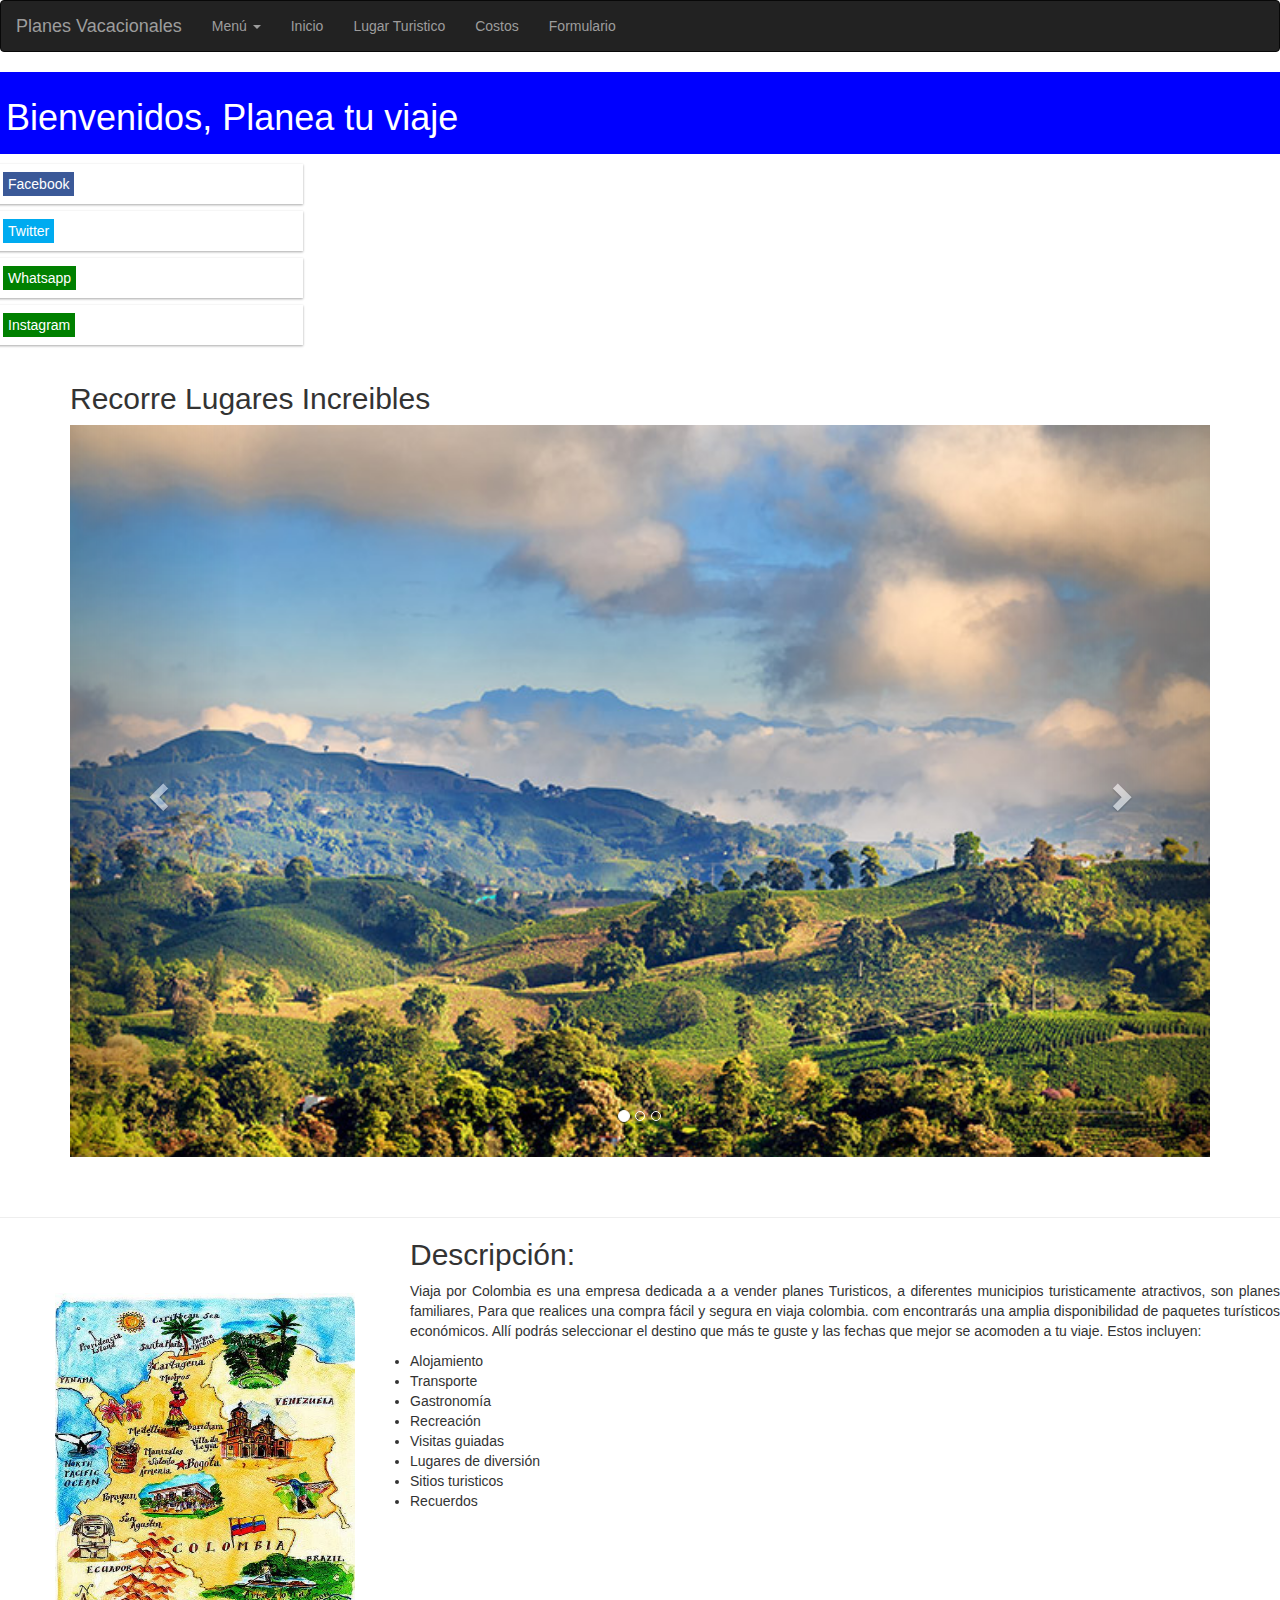
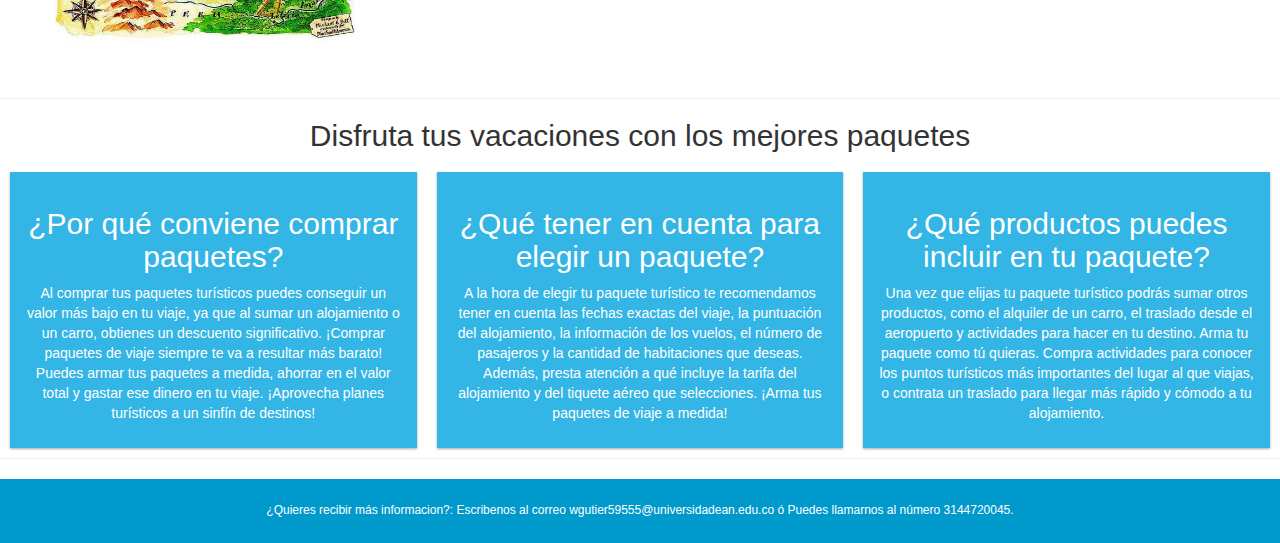
<file: Index.html>
<!DOCTYPE html>
<html lang="en">
<head>
  <title>Plan Vacacional</title>
   
  <meta charset="utf-8">
    <meta name="viewport" content="width=device-width, initial-scale=1.0">
<style>

* {
  box-sizing: border-box;
}

.row::after {
  content: "";
  clear: both;
  display: table;
}

[class*="col-"] {
  float: left;
  padding: 10px;
}

html {
  font-family: "Lucida Sans", sans-serif;
}

.header {
  background-color: blue;
  color: #ffffff;
  padding: 6px;
}

.menu ul {
  list-style-type: none;
  margin: 0;
  padding: 0;
}

.menu li {
  padding: 8px;
  margin-bottom: 7px;
  background-color: "33FFBE";
  color: #ffffff;
  box-shadow: 0 1px 3px rgba(0,0,0,0.12), 0 1px 2px rgba(0,0,0,0.24);
}

.menu li:hover {
  background-color: #0099cc;
}


.aside {
  background-color: #33b5e5;
  padding: 15px;
  color: #ffffff;
  text-align: center;
  font-size: 14px;
  box-shadow: 0 1px 3px rgba(0,0,0,0.12), 0 1px 2px rgba(0,0,0,0.24);
}

.footer {
  background-color: #0099cc;
  color: #ffffff;
  text-align: center;
  font-size: 12px;
  padding: 15px;
}


/* For mobile phones: */
[class*="col-"] {
  width: 100%;
}



@media only screen and (min-width: 600px) {
  /* For tablets: */
  .col-s-1 {width: 8.33%;}
  .col-s-2 {width: 16.66%;}
  .col-s-3 {width: 25%;}
  .col-s-4 {width: 33.33%;}
  .col-s-5 {width: 41.66%;}
  .col-s-6 {width: 50%;}
  .col-s-7 {width: 58.33%;}
  .col-s-8 {width: 66.66%;}
  .col-s-9 {width: 75%;}
  .col-s-10 {width: 83.33%;}
  .col-s-11 {width: 91.66%;}
  .col-s-12 {width: 100%;}
}
@media only screen and (min-width: 768px) {
  /* For desktop: */
  .col-1 {width: 8.33%;}
  .col-2 {width: 16.66%;}
  .col-3 {width: 25%;}
  .col-4 {width: 33.33%;}
  .col-5 {width: 41.66%;}
  .col-6 {width: 50%;}
  .col-7 {width: 58.33%;}
  .col-8 {width: 66.66%;}
  .col-9 {width: 75%;}
  .col-10 {width: 83.33%;}
  .col-11 {width: 91.66%;}
  .col-12 {width: 100%;}
}
.carousel-inner img {
    width: 100%;
   
}
.carousel-inner{
   
   
}
    .social {
	
	left: 0; /* Establecemos la barra en la izquierda */
	top: 200px; /* Bajamos la barra 200px de arriba a abajo */
	z-index: 1; /* Utilizamos la propiedad z-index para que no se superponga algún otro elemento como sliders, galerías, etc */
}
 
.social ul {
		list-style: none;
}
 
.social ul li a {
		display: inline-block;
		color:white;
		background: green ;
		padding: 2px 5px;
		text-decoration: none;
		-webkit-transition:all 500ms ease;
		-o-transition:all 500ms ease;
		transition:all 500ms ease; /* Establecemos una transición a todas las propiedades */
}
 
.social ul li .icon-facebook {background:#3b5998;} /* Establecemos los colores de cada red social, aprovechando su class */
.social ul li .icon-twitter {background: #00abf0;}
.social ul li .icon-whatsapp {background: green;}
.social ul li .icon-instagram {background: #ae181f;}

.social ul li a:hover {
		background: blue; /* Cambiamos el fondo cuando el usuario pase el mouse */
		padding: 10px 30px; /* Hacemos mas grande el espacio cuando el usuario pase el mouse */
}
</style>
  <meta name="viewport" content="width=device-width, initial-scale=1">
  <link rel="stylesheet" href="https://maxcdn.bootstrapcdn.com/bootstrap/3.4.1/css/bootstrap.min.css">
   <script src="https://ajax.googleapis.com/ajax/libs/jquery/3.4.1/jquery.min.js"></script>
  <script src="https://maxcdn.bootstrapcdn.com/bootstrap/3.4.1/js/bootstrap.min.js"></script>  
<script src="./js/JS/jquery-3.4.1.min.js"></script>
<script src="./js/JS/popper.min.js"></script>
<script src="./js/JS/bootstrap.min.js"></script>
  <link rel=" stylesheet " href= "./js/Bootstrap/bootstrap.min.js"  >
  <link rel="stylesheet" href="./css/all.css" >
  
  
   
</head>

<body>

<nav class="navbar navbar-inverse">
  <div class="container-fluid">
    <div class="navbar-header">
      <button type="button" class="navbar-toggle" data-toggle="collapse" data-target="#myNavbar">
        <span class="icon-bar"></span>
        <span class="icon-bar"></span>
        <span class="icon-bar"></span>                        
      </button>
      <a class="navbar-brand" href="#">Planes Vacacionales</a>
    </div>
    <div class="collapse navbar-collapse" id="myNavbar">
      <ul class="nav navbar-nav">

        <li class="dropdown">
          <a class="dropdown-toggle" data-toggle="dropdown" href="#">Menú <span class="caret"></span></a>
            <ul class="dropdown-menu">
            <li><a href="./Index.html">Inicio</a></li>
            <li><a href="./contenido/LugarTuristico.html">Lugar Turistico</a></li>
            <li><a href="./contenido/Pagina3P.html">Costos</a></li>
            <li><a href="./contenido/Pagina4P.html">Formulario</a></li>
          </ul>
        </li>
        <li><a href="./Index.html">Inicio</a></li>
        <li><a href="./contenido/LugarTuristico.html">Lugar Turistico</a></li>
        <li><a href="./contenido/Pagina3P.html">Costos</a></li>
        <li><a href="./contenido/Pagina4P.html">Formulario</a></li>
      </ul>
      
    </div>
  </div>
</nav>

<div class="header">
  <h1>Bienvenidos, Planea tu viaje</h1>
</div>

<div class="row">
  <div class="col-3 col-s-3 menu">
    <div class="social"> 
    <ul>
      <body>
          
         <li><a href="http://www.facebook.com" target="_blank" class="icon-facebook" >Facebook</a></li>
			<li><a href="http://www.twitter.com" target="_blank" class="icon-twitter">Twitter</a></li>
			<li><a href="http://www.whatsapp.com" target="_blank" class="icon-googleplus">Whatsapp</a></li>
			<li><a href="http://www.instagram.com" target="_blank" class="icon-pinterest">Instagram</a></li>
      </body>
    </ul>
  </div>  
 </div>
</div>
<div class="container">
  <h2>Recorre Lugares Increibles</h2>  
  <div id="myCarousel" class="carousel slide" data-ride="carousel">
    <!-- Indicators -->
    <ol class="carousel-indicators">
      <li data-target="#myCarousel" data-slide-to="0" class="active"></li>
      <li data-target="#myCarousel" data-slide-to="1"></li>
      <li data-target="#myCarousel" data-slide-to="2"></li>
    </ol>

    <!-- Wrapper for slides -->
    <div class="carousel-inner" role="listbox">
      <div class="item active">
        <img src="./img/manizales-colombia.png" alt="Eje Cafetero" style="width:100%;">
      </div>

      <div class="item">
        <img src="./img/cierra.png" alt="Sierra Nevada" style="width:100%;">
      </div>
    
      <div class="item">
        <img src="./img/SierraNevada.png" alt="Sierra Nevada" style="width:100%;">
      </div>
    </div>

    <!-- Left and right controls -->
    <a class="left carousel-control" href="#myCarousel" data-slide="prev">
      <span class="glyphicon glyphicon-chevron-left"></span>
      <span class="sr-only">Previous</span>
    </a>
    <a class="right carousel-control" href="#myCarousel" data-slide="next">
      <span class="glyphicon glyphicon-chevron-right"></span>
      <span class="sr-only">Next</span>
    </a>
  </div>
</div>


<div>  
<hr style="border:30px;">
<hr style="border:100px;">
<hr style="width:100%;">
<img style="float:left; margin:55px; width:300px; height:350px;"   src="./img/cultural.jpg"/>
<b><h2>Descripci&oacute;n: </h2></b>

<p align="justify"> Viaja por Colombia es una empresa dedicada  a a vender planes Turisticos, a diferentes
    municipios turisticamente atractivos, son planes familiares, Para que realices una compra fácil y segura en viaja colombia.
    com encontrarás una amplia disponibilidad de paquetes  turísticos económicos. Allí podrás seleccionar el destino que
    más te guste y las fechas que mejor se acomoden a tu viaje. Estos incluyen:</p> 
    <ul>
        <li> Alojamiento </li>
        <li> Transporte</li>
        <li> Gastronom&iacute;a</li>
        <li> Recreaci&oacute;n </li>
        <li> Visitas guiadas</li>
        <li> Lugares de diversi&oacute;n</li>
        <li> Sitios turisticos</li>
        <li> Recuerdos</li>
        </ul>
    </div> 
<hr style="border:15px;">
<hr style="border:2px;">
<hr style="width:100%;">
        <center><b><h2>Disfruta tus vacaciones con los mejores paquetes </h2></b></center>
  <div class="col-4 col-s-12">
    <div class="aside">
      
      
      <h2>¿Por qué conviene comprar paquetes?</h2>
      <p>Al comprar tus paquetes turísticos puedes conseguir un valor más bajo en tu viaje, ya que al sumar un alojamiento o un carro, obtienes un descuento significativo. ¡Comprar paquetes de viaje siempre te va a resultar más barato! Puedes armar tus paquetes a medida, ahorrar en el valor total y gastar ese dinero en tu viaje. ¡Aprovecha planes turísticos a un sinfín de destinos!</p>
      
    </div>
  </div>


  <div class="col-4 col-s-12">
    <div class="aside">
      
      
      <h2>¿Qué tener en cuenta para elegir un paquete?</h2>
      <p>A la hora de elegir tu paquete turístico te recomendamos tener en cuenta las fechas exactas del viaje, la puntuación del alojamiento, la información de los vuelos, el número de pasajeros y la cantidad de habitaciones que deseas. Además, presta atención a qué incluye la tarifa del alojamiento y del tiquete aéreo que selecciones. ¡Arma tus paquetes de viaje a medida!</p>
      
    </div>
  </div>
    
  <div class="col-4 col-s-12">
    <div class="aside">
      
      
      <h2>¿Qué productos puedes incluir en tu paquete?</h2>
      <p>Una vez que elijas tu paquete turístico podrás sumar otros productos, como el alquiler de un carro, el traslado desde el aeropuerto y actividades para hacer en tu destino. Arma tu paquete como tú quieras. Compra actividades para conocer los puntos turísticos más importantes del lugar al que viajas, o contrata un traslado para llegar más rápido y cómodo a tu alojamiento.</p>
      
    </div>
  </div>
<hr style="border:15px;">
<hr style="border:2px;">
<hr style="width:100%;">
    

</body>   

    
    
<div class="footer">
  <h6>¿Quieres recibir más informacion?: Escribenos al correo wgutier59555@universidadean.edu.co ó Puedes llamarnos al número 3144720045.</h6>
</div>


</html>
</file>
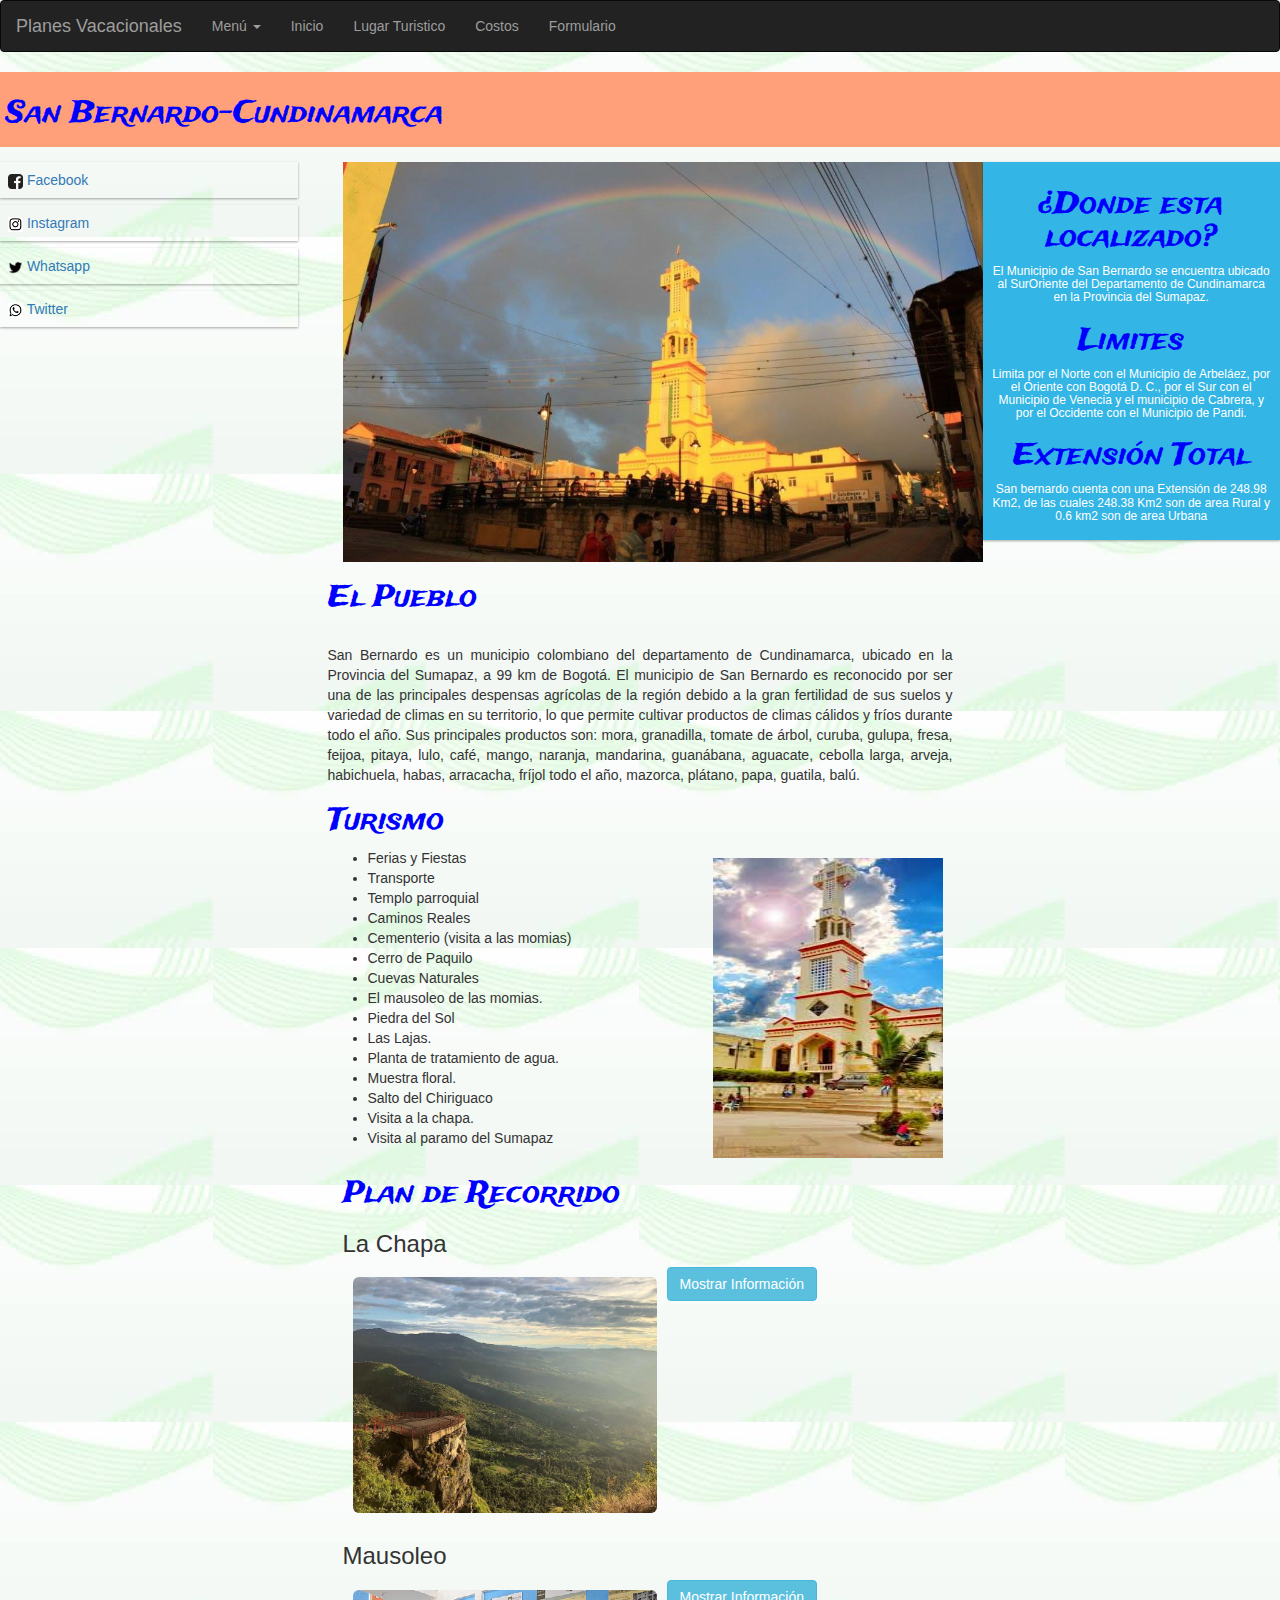
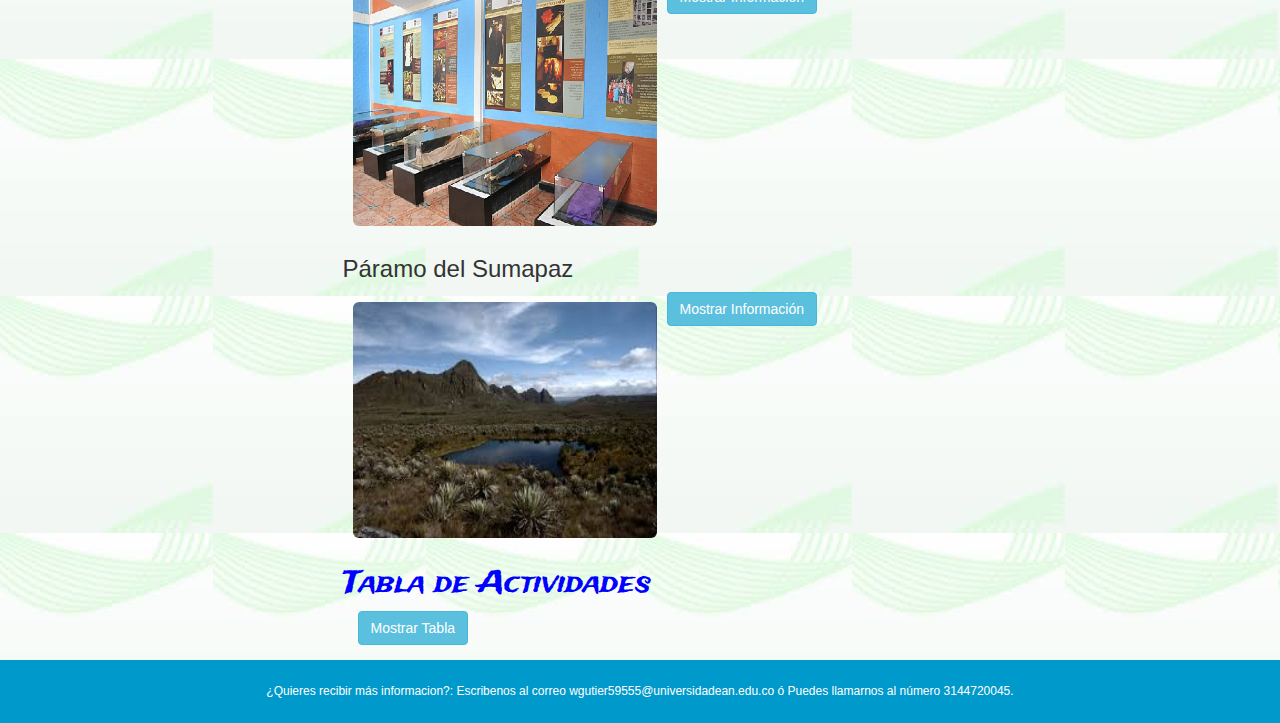
<file: contenido/LugarTuristico.html>
<!DOCTYPE html>
<html lang="en">
<head>
  <title>Lugar Turistico</title>
    <body background="../img/fondo03.jpg"></body>
  <meta charset="utf-8">
  <meta name="viewport" content="width=device-width, initial-scale=1">

  <link rel="stylesheet" href="https://maxcdn.bootstrapcdn.com/bootstrap/3.4.1/css/bootstrap.min.css" >
  <link href="../css/estilo.css"  rel="stylesheet">
 
    <script src="../js/JS/jquery-3.4.1.min.js"></script>
    <script src="../js/JS/popper.min.js"></script>
    <script src="../js/JS/bootstrap.min.js"></script>
    <script src="../js/JS/jquery.js"></script> 

</head>
<body>

<nav class="navbar navbar-inverse">
  <div class="container-fluid">
    <div class="navbar-header">
      <button type="button" class="navbar-toggle" data-toggle="collapse" data-target="#myNavbar">
        <span class="icon-bar"></span>
        <span class="icon-bar"></span>
        <span class="icon-bar"></span>                        
      </button>
      <a class="navbar-brand" href="#">Planes Vacacionales</a>
    </div>
    <div class="collapse navbar-collapse" id="myNavbar">
      <ul class="nav navbar-nav">

        <li class="dropdown">
          <a class="dropdown-toggle" data-toggle="dropdown" href="#">Menú <span class="caret"></span></a>
            <ul class="dropdown-menu">
            <li><a href="../Index.html">Inicio</a></li>
            <li><a href="./LugarTuristico.html">Lugar Turistico</a></li>
            <li><a href="Pagina3P.html">Costos</a></li>
            <li><a href="Pagina4P.html">Formulario</a></li>
          </ul>
        </li>
        <li><a href="../Index.html">Inicio</a></li>
        <li><a href="./LugarTuristico.html">Lugar Turistico</a></li>
        <li><a href="Pagina3P.html">Costos</a></li>
        <li><a href="Pagina4P.html">Formulario</a></li>
      </ul>
      
    </div>
  </div>
</nav>

<div class="header">
  <h2>San Bernardo-Cundinamarca</h2>
</div>

<div class="row">
  <div class="col-3 col-s-3 menu">
    <ul>
      <li><a href="https://www.facebook.com/"><img style="width:15px; height:15px;" src="../img/descarga.jpg">  Facebook</a> </li>
      <li><a href="https://www.instagram.com/"><img style="width:15px; height:15px;" src="../img/fa-instagram.png">  Instagram</a> </li>
      <li><a href="https://www.whatsapp.com/"><img style="width:15px; height:15px;" src="../img/fa-twitter.png">  Whatsapp</a> </li>
      <li><a href="https://www.twitter.com/"><img style="width:15px; height:15px;" src="../img/fa-whatsapp.png">  Twitter</a> </li>
    </ul>
  </div>
 <div class="col-6 col-s-9">
     <div class="container">
    
  
        <img class="img-responsive" src="../img/sanBernardo.jpg"  width="640" height="440"> 
     </div>
    
     
     <h2>El Pueblo</h2>
     <br><p align="justify">San Bernardo es un municipio colombiano del departamento de Cundinamarca,
        ubicado en la Provincia del Sumapaz, a 99 km de Bogotá.
        El municipio de San Bernardo es reconocido por ser una de las principales
        despensas agrícolas de la región debido a la gran fertilidad de sus suelos 
        y variedad de climas en su territorio, lo que permite cultivar productos de 
        climas cálidos y fríos durante todo el año. Sus principales productos son:
        mora, granadilla, tomate de árbol, curuba, gulupa, fresa, feijoa, pitaya,
        lulo, café, mango, naranja, mandarina, guanábana, aguacate, cebolla larga,
        arveja, habichuela, habas, arracacha, fríjol todo el año, mazorca, plátano,
        papa, guatila, balú.</p>
     <h2>Turismo</h2>
        <img style="float:right; margin:10px; width:230px; height:300px; "   src="../img/Iglesia.png">
            <ul>
                <li> Ferias y Fiestas </li>
                <li> Transporte</li>
                <li> Templo parroquial</li>
                <li> Caminos Reales </li>
                <li> Cementerio (visita a las momias)</li>
                <li> Cerro de Paquilo</li>
                <li> Cuevas Naturales</li>
                <li> El mausoleo de las momias.</li>
                <li> Piedra del Sol </li>
                <li> Las Lajas.</li>
                <li> Planta de tratamiento de agua.</li>
                <li> Muestra floral.</li>
                <li> Salto del Chiriguaco</li>
                <li> Visita a la chapa.</li>
                <li> Visita al paramo del Sumapaz</li>
        </ul>
     
     <div class="container">
        <h2>Plan de Recorrido</h2>
            <h3>La Chapa</h3>            
            <img style="float:left; margin:10px;" src="../img/chapa.jpg" class="img-rounded" alt="La chapa" width="304" height="236" > 
           <body>
                <div class="container">
                <button type="button" class="btn btn-info" data-toggle="collapse" data-target="#demo">Mostrar Información</button>
                <div id="demo" class="collapse">
                   <h5>La chapa  es un mirador, ubicado al sur-occidente de San Bernardo,
                    limita con Pandi, desde alli se puede observar claramente el nevado del ruiz
                    algunas ciudades y pueblos, es una hermosa vista, un paisaje natural hermoso, donde 
                    se puede ver claramente atardeceres marcados por los colores de la bandera
                    colombiana. Un lugar lleno de hsitorias, mitos y leyendas. 
                    Allí muchos Bikers practican el deporte, esta montalla tiene aproximadamente 650 metros de
                    alto, tambien se puede encontrar grandes rocas pintadas.</h5> 
                
                </div>
                </div>
            </body>
         <h3>Mausoleo</h3>            
            <img style="float:left; margin:10px;" src="../img/momias.jpg" class="img-rounded" alt="Mausoleo" width="304" height="236" > 
           <body>
                <div class="container">
                <button type="button" class="btn btn-info" data-toggle="collapse" data-target="#demo1">Mostrar Información</button>
                <div id="demo1" class="collapse">
                   <h5>Lo imperdible en San Bernardo es el cementerio con su Mausoleo de Momias.
                       Se trata de un museo donde se exhiben habitantes humildes del pueblo que por razones genéticas o de alimentación al morir, sus cuerpos no se descompusieron sino que se calcificaron conservando intactas la piel y algunas partes del cuerpo.

                       De acuerdo a la presentación de las momias,  se pueden deducir aspectos de la cultura sanbernardina desde 1.957: formas de vestir, costumbres, creencias y demás datos acerca de los pobladores de la región.
                       Con autorización de los familiares, junto a cada momia colocaron el nombre de la persona a la que correspondía, si era humilde, asistía a la misa, con quién estaba casada, etc.</h5> 
                
                </div>
                </div>
            </body>
           <h3>Páramo del Sumapaz</h3>            
            <img style="float:left; margin:10px;" src="../img/paramo.jpg" class="img-rounded" alt="Paramo Sumapaz" width="304" height="236" > 
           <body>
                <div class="container">
                <button type="button" class="btn btn-info" data-toggle="collapse" data-target="#demo2">Mostrar Información</button>
                <div id="demo2" class="collapse">
                   <h5>El páramo de Sumapaz fue considerado como un lugar de amor para los aborígenes muisca.
                       Fue asociado con las fuerzas sagradas de la creación y el origen del hombre, 
                       un dominio donde los humanos no deben entrar.
                       El Páramo de Sumapaz es el páramo más grande del mundo.
                       En el Parque Nacional Natural Sumapaz se encuentran representados 
                       dos de los principales ecosistemas de las montañas tropicales: 
                       el páramo y los bosques andinos. En el páramo se encuentran tres tipos 
                       básicos de ambientes: subpáramo, páramo propiamente dicho y superpáramo 
                       (Cuatrecasas 1958 tomado de Pedraza-Peñalosa et al,. 2004). En el bosque
                       andino se encuentran las franjas de vegetación de bosque altoandino, andino y subandino.</h5> 
                
                </div>
                </div>
            </body>
         <body>
          <h2>Tabla de Actividades</h2> 
        <div class="container">
        <button type="button" class="btn btn-info" data-toggle="collapse" data-target="#demo3">Mostrar Tabla</button>
        <div id="demo3" class="collapse">
          
          <p>Este es un listado de las cosas por hacer</p>            
          <table class="table table-dark table-striped">
            <thead>
              <tr>
                <th>Actividad</th>
                <th>Hora</th>
                <th></th>
              </tr>
            </thead>
            <tbody>
              <tr>
                <td>Espera Transporte</td>
                <td>4:50 am-5:00 am</td>
                <td></td>
              </tr>
              <tr>
                <td>Partida</td>
                <td>5:00 am</td>
                  <td></td>
              </tr>
              <tr>
                <td>Desayuno</td>
                <td>6:30 am -7:30 am</td>
                <td></td>
              </tr>
                 <tr>
                <td>Instalación Hotel</td>
                <td>7:00 am- 8:00 am</td>
                <td></td>
              </tr>
                 <tr>
                <td>Refrigerio</td>
                <td>8:00am -8:30 am</td>
                <td></td>
              </tr>
                 <tr>
                <td>Tour</td>
                <td>9:00 am - 12:20 pm</td>
                <td></td>
              </tr>
                 <tr>
                <td>almuerzo</td>
                <td>12:30 pm- 1:25pm</td>
                <td></td>
              </tr>
             <tr>
                <td>Segunda Parte del Tour</td>
                <td>1:30pm - 7:30pm</td>
                <td></td>
              </tr>
             <tr>
                <td>Hospedaje- descanso</td>
                <td>8:30 pm</td>
                <td></td>
              </tr>
            </tbody>
          </table>
        </div>
             </div>
        </body>

     </div>
  
     
</div>


  <div class="col-3 col-s-12">
    <div class="aside">
      <h2>¿Donde esta localizado?</h2>
      <h6>El Municipio de San Bernardo se encuentra ubicado al SurOriente del Departamento de Cundinamarca en la Provincia del Sumapaz.</h6>
      <h2>Limites</h2>
      <h6>Limita por el Norte con el Municipio de Arbeláez, por el Oriente con Bogotá D. C., por el Sur con el Municipio de Venecia y el municipio de Cabrera, y por el Occidente con el Municipio de Pandi.</h6>
      <h2>Extensión Total</h2>
      <h6>San bernardo cuenta con una Extensión de 248.98 Km2, de las cuales 248.38 Km2 son de area Rural y 0.6 km2 son de area Urbana</h6>
    </div>
  </div>
    
</div>

<div class="footer">
  <h6>¿Quieres recibir más informacion?: Escribenos al correo wgutier59555@universidadean.edu.co ó Puedes llamarnos al número 3144720045.</h6>
</div>

</body>
</html>
</file>
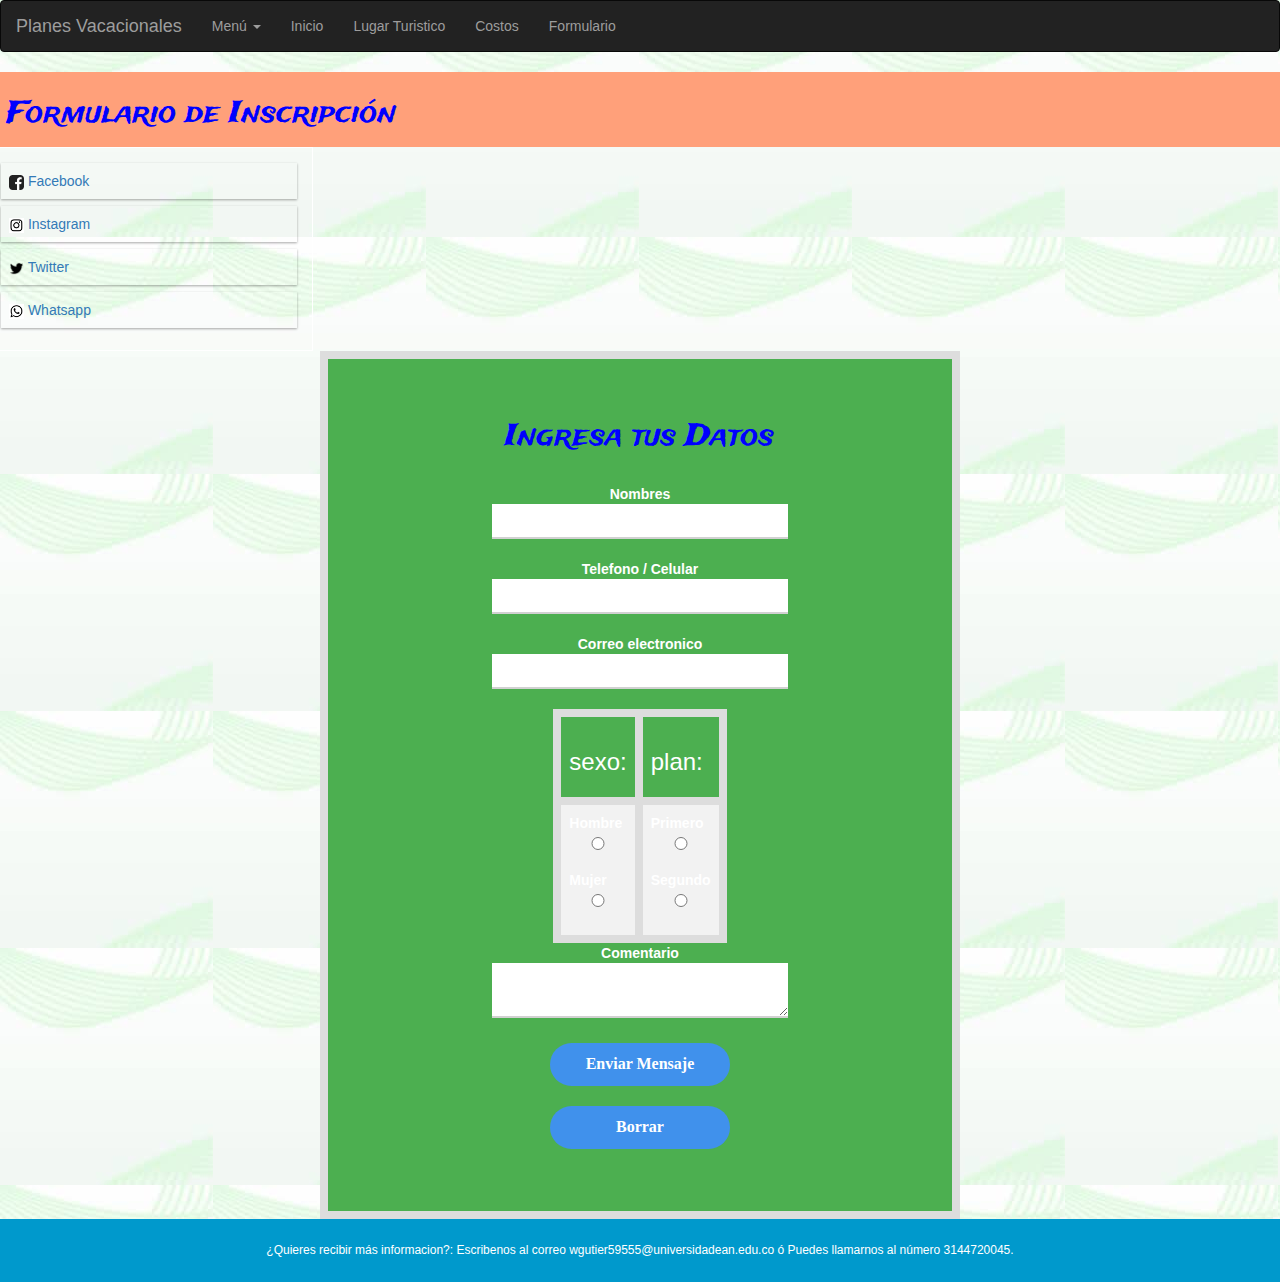
<file: contenido/Pagina4P.html>
<!DOCTYPE html>
<html>
<head>
  <title>Formulario de Inscripción</title>
  <body background="../img/fondo03.jpg"></body>
  <meta charset="utf-8">
  <meta name="viewport" content="width=device-width, initial-scale=1">

  <link rel="stylesheet" href="https://maxcdn.bootstrapcdn.com/bootstrap/3.4.1/css/bootstrap.min.css" >
  <link href="../css/estilo.css"  rel="stylesheet">
 <link href="../css/Stilo2.css"  rel="stylesheet">
    <script src="../js/JS/jquery-3.4.1.min.js"></script>
    <script src="../js/JS/popper.min.js"></script>
    <script src="../js/JS/bootstrap.min.js"></script>
    <script src="../js/JS/jquery.js"></script>
    <script src="../js/JS/myFunction.js"></script> 

</head>
<body>
    <nav class="navbar navbar-inverse">
  <div class="container-fluid">
    <div class="navbar-header">
      <button type="button" class="navbar-toggle" data-toggle="collapse" data-target="#myNavbar">
        <span class="icon-bar"></span>
        <span class="icon-bar"></span>
        <span class="icon-bar"></span>                        
      </button>
      <a class="navbar-brand" href="#">Planes Vacacionales</a>
    </div>
    <div class="collapse navbar-collapse" id="myNavbar">
      <ul class="nav navbar-nav">

        <li class="dropdown">
          <a class="dropdown-toggle" data-toggle="dropdown" href="#">Menú <span class="caret"></span></a>
            <ul class="dropdown-menu">
            <li><a href="../Index.html">Inicio</a></li>
            <li><a href="../contenido/LugarTuristico.html">Lugar Turistico</a></li>
            <li><a href="../contenido/Pagina3P.html">Costos</a></li>
            <li><a href="../contenido/Pagina4P.html">Formulario</a></li>
          </ul>
        </li>
        <li><a href="../Index.html">Inicio</a></li>
        <li><a href="../contenido/LugarTuristico.html">Lugar Turistico</a></li>
        <li><a href="../contenido/Pagina3P.html">Costos</a></li>
        <li><a href="../contenido/Pagina4P.html">Formulario</a></li>
      </ul>
      
    </div>
  </div>
</nav>
<div class="header">
  <h2>Formulario de Inscripción</h2>
</div>

<div class="row">
  <div class="col-3 col-s-3 menu">
    <ul>
      <li><a href="https://www.facebook.com/"><img style="width:15px; height:15px;" src="../img/descarga.jpg">  Facebook</a> </li>
      <li><a href="https://www.instagram.com/"><img style="width:15px; height:15px;" src="../img/fa-instagram.png">  Instagram</a> </li>
      <li><a href="https://www.Twitter.com/"><img style="width:15px; height:15px;" src="../img/fa-twitter.png">  Twitter</a> </li>
      <li><a href="https://www.whatsapp.com/"><img style="width:15px; height:15px;" src="../img/fa-whatsapp.png">  Whatsapp</a> </li>
    </ul>
  </div>
    </div>  
    <center>
    <table id="customers">
    <tr>
        <th>
            <center>
     <form action="" class="form_contact">
            <center><h2>Ingresa tus Datos</h2></center>
         <br>
            <div class="user_info">
                Nombres
                <input type="text" id="names" required >

                Telefono / Celular
                <input type="text" id="telefono" required>

                Correo electronico 
                <input type="email" id="email" required >
                
                <center>
                <table id="customers">
                    <tr>
                        <th><h3>sexo:</h3></th>
                        <th><h3>plan:</h3></th>
                    
                    </tr> 
                    <tr>
                        <td>Hombre
                            <input type="radio" name="sexo" id="hombre" required>
                    Mujer
                            <input type="radio" name="sexo" id="mujer" required></td>
                        <td>Primero
                            <input type="radio" name="plan" id="primero" required>
                    Segundo
                            <input type="radio" name="plan" id="segundo" required></td>
                    </tr>
                </table>
                </center>

                Comentario 
                <textarea id="mensaje"></textarea>
                <center>
                    
                <input type="submit" value="Enviar Mensaje" onclick="alerta()" id="btnSend">
                    
                <input type="reset" value="Borrar">
                </center>
            </div>
        </form>
            </center>
        </th>
        </tr>
    </table>
    </center>
    <div class="footer">
  <h6>¿Quieres recibir más informacion?: Escribenos al correo wgutier59555@universidadean.edu.co ó Puedes llamarnos al número 3144720045.</h6>
</div>
    </body>
</html>
</file>
<file: css/estilo.css>
h1{
	 font-style: normal;
	 color: black;
}
h2{
	font-style: normal;
	color: blue;
    font-family: TradeWinds;
}
h4{
	font-style: normal;
	color: blue;
    font-family: TradeWinds;
}
.parrafo1{
	font-style:italic;

}

@font-face{
    font-family:TradeWinds;
    src:url(../fonts/TradeWinds-Regular.ttf)
}

.p{
   text-align: justify;
}
h5 {
  width: 50%;
  border: white 4px solid;
  margin-left: 150px;
  margin-right: auto;
  text-align: justify;
}

.carousel-inner img {
    width: 100%;
    max-height: 460px;
}
.carousel-inner{
    width: 260px;
    height: 460px;
}
.blue {
  color: blue;
}
.social {
	position: fixed; /* Hacemos que la posición en pantalla sea fija para que siempre se muestre en pantalla*/
	left: 0; /* Establecemos la barra en la izquierda */
	top: 200px; /* Bajamos la barra 200px de arriba a abajo */
	z-index: 2000; /* Utilizamos la propiedad z-index para que no se superponga algún otro elemento como sliders, galerías, etc */
}
 
.social ul {
		list-style: none;
}
 
.social ul li a {
		display: inline-block;
		color:#fff;
		background: #000;
		padding: 10px 15px;
		text-decoration: none;
		-webkit-transition:all 500ms ease;
		-o-transition:all 500ms ease;
		transition:all 500ms ease; /* Establecemos una transición a todas las propiedades */
}
 
.social ul li .icon-facebook {background:#3b5998;} /* Establecemos los colores de cada red social, aprovechando su class */
.social ul li .icon-twitter {background: #00abf0;}
.social ul li .icon-googleplus {background: #d95232;}
.social ul li .icon-pinterest {background: #ae181f;}
.social ul li .icon-mail {background: #666666;}
 
.social ul li a:hover {
		background: #000; /* Cambiamos el fondo cuando el usuario pase el mouse */
		padding: 10px 30px; /* Hacemos mas grande el espacio cuando el usuario pase el mouse */
}
* {
  box-sizing: border-box;
}

.row::after {
  content: "";
  clear: both;
  display: table;
}

[class*="col-"] {
  float: left;
  padding: 15px;
}

html {
  font-family: "Lucida Sans", sans-serif;
}

.header {
  background-color: #FFA07A;
  color: #ffffff;
  padding: 6px;
}

.menu ul {
  list-style-type: none;
  margin: 0;
  padding: 0;
}

.menu li {
  padding: 8px;
  margin-bottom: 7px;
  background-color: 33FFBE;
  
  box-shadow: 0 1px 3px rgba(0,0,0,0.12), 0 1px 2px rgba(0,0,0,0.24);
}

.menu li:hover {
  background-color: #0099cc;
}

.aside {
  background-color: #33b5e5;
  padding: 7px;
  color: #ffffff;
  text-align: center;
  font-size: 3px;
  box-shadow: 0 1px 3px rgba(0,0,0,0.12), 0 1px 2px rgba(0,0,0,0.24);
}

.footer {
  background-color: #0099cc;
  color: #ffffff;
  text-align: center;
  font-size: 12px;
  padding: 15px;
}

/* For mobile phones: */
[class*="col-"] {
  width: 100%;
}

@media only screen and (min-width: 600px) {
  /* For tablets: */
  .col-s-1 {width: 8.33%;}
  .col-s-2 {width: 16.66%;}
  .col-s-3 {width: 25%;}
  .col-s-4 {width: 33.33%;}
  .col-s-5 {width: 41.66%;}
  .col-s-6 {width: 50%;}
  .col-s-7 {width: 58.33%;}
  .col-s-8 {width: 66.66%;}
  .col-s-9 {width: 75%;}
  .col-s-10 {width: 83.33%;}
  .col-s-11 {width: 91.66%;}
  .col-s-12 {width: 100%;}
}
@media only screen and (min-width: 768px) {
  /* For desktop: */
  .col-1 {width: 8.33%;}
  .col-2 {width: 16.66%;}
  .col-3 {width: 25%;}
  .col-4 {width: 33.33%;}
  .col-5 {width: 41.66%;}
  .col-6 {width: 50%;}
  .col-7 {width: 58.33%;}
  .col-8 {width: 66.66%;}
  .col-9 {width: 75%;}
  .col-10 {width: 83.33%;}
  .col-11 {width: 91.66%;}
  .col-12 {width: 100%;}
}
.carousel-inner img {
    width: 50%;
    max-height: 460px;
}
.carousel-inner{
    width: 10%;
    height: 460px;
}
:focus{
    outline: none;
}



#customers td, #customers th {
  border: 2px solid #ddd;
  padding: 2px;
}


#customers th {
  padding-top: 12px;
  padding-bottom: 12px;

  background-color: #F8DC6C;
  color: #A50404;;
}

form.form_contact{
    width: 62%;
    padding: 30px 40px;
}






form.form_contact input,
form.form_contact textarea{
    width: 100%;
    padding: 8px 0px 5px;
    margin-bottom: 20px;

    border: none;
    border-bottom: 2px solid #D1D1D1;

    font-family: 'Open sans';
	color: #5A5A5A;
	font-size: 14px;
	font-weight: 400;
}

form.form_contact textarea{
    max-width: 100%;
    min-width: 100%;
    max-height: 90px;
}

form.form_contact input[type="submit"]{
    width: 180px;
	background: #4091EC;
	padding: 10px;
	border: none;
	border-radius: 25px;

    align-self: flex-end;

    color: #fff;
	font-family: 'Open sans';
	font-size: 16px;
	font-weight: 600;
	cursor: pointer;
}

form.form_contact input[type="submit"]:hover{
    background: #3371B6;
}


form.form_contact input[type="reset"]{
    width: 180px;
	background: #4091EC;
	padding: 10px;
	border: none;
	border-radius: 25px;

    align-self: flex-end;

    color: #fff;
	font-family: 'Open sans';
	font-size: 16px;
	font-weight: 600;
	cursor: pointer;
}

form.form_contact input[type="reset"]:hover{
    background: #3371B6;
}
</file>
<file: css/Stilo2.css>
body{
    background-color:blue;
}
        @media only screen and (max-width:800px){
        body{
            background-color: aqua;
            }
         }
* {
      box-sizing: border-box;
}

.row::after {
  content: "";
  clear: both;
  display: table;
}

[class*="col-"] {
float: left;
padding: 15px;
border: 1px solid white;
}
[class*="col-"] {
  width: 100%;
}
@media only screen and (min-width: 800px) {
.col-1 {width: 8.33%;}
.col-2 {width: 16.66%;}
.col-3 {width: 25%;}
.col-4 {width: 33.33%;}
.col-5 {width: 41.66%;}
.col-6 {width: 50%;}
.col-7 {width: 58.33%;}
.col-8 {width: 66.66%;}
.col-9 {width: 75%;}
.col-10 {width: 83.33%;}
.col-11 {width: 91.66%;}
.col-12 {width: 100%;}
        }
.dropdown {
  position: relative;
  display: inline-block;
}

.dropdown-content {
  display: none;
  position: absolute;
  background-color: #CAFD83;
  min-width: 400px;
  box-shadow: 0px 8px 16px 0px rgba(0,0,0,0.2);
  padding: 12px 16px;
  z-index: 1;
}

.dropdown:hover .dropdown-content {
  display: block;
}
    
#customers {
  font-family: "Trebuchet MS", Arial, Helvetica, sans-serif;
  border-collapse: collapse;
  width: 50%;
}

#customers td, #customers th {
  border: 8px solid #ddd;
  padding: 8px;
}

#customers tr:nth-child(even){background-color: #f2f2f2;}
        #customers tr:nth-child(odd){background-color: #f2f2f2;}

#customers tr:hover {background-color: #4CAF50;}

#customers th {
  padding-top: 12px;
  padding-bottom: 12px;

  background-color: #4CAF50;
  color: white;
}
#titulos {
  font-family: "Trebuchet MS", Arial, Helvetica, sans-serif;
  border-collapse: collapse;
  width: 100%;
}

#titulos td, #titulos th {
  border: 1px solid #ddd;
  padding: 8px;
}

#titulos tr:nth-child(even){background-color: #f2f2f2;}

#titulos tr:hover {background-color: #ddd;}

#titulos th {
  padding-top: 12px;
  padding-bottom: 12px;

  background-color: #FF3333;
  color: white;
}
        
table {
  border-collapse: collapse;
  width: 100%;
}

#enca th, #enca td {
  padding: 8px;
  text-align: left;
  border-bottom: 1px solid #ddd;
}

tr:hover {background-color:#f5f5f5;}

#div1{
    width:400px;
    height:318px;
    display:none;
    background-color:blue;
    
}
#div2{
    width:400px;
    height:318px;
    display:none;
    background-color:blue;
    
}
#div3{
    width:400px;
    height:318px;
    display:none;
    background-color:blue;
    
}
</file>
